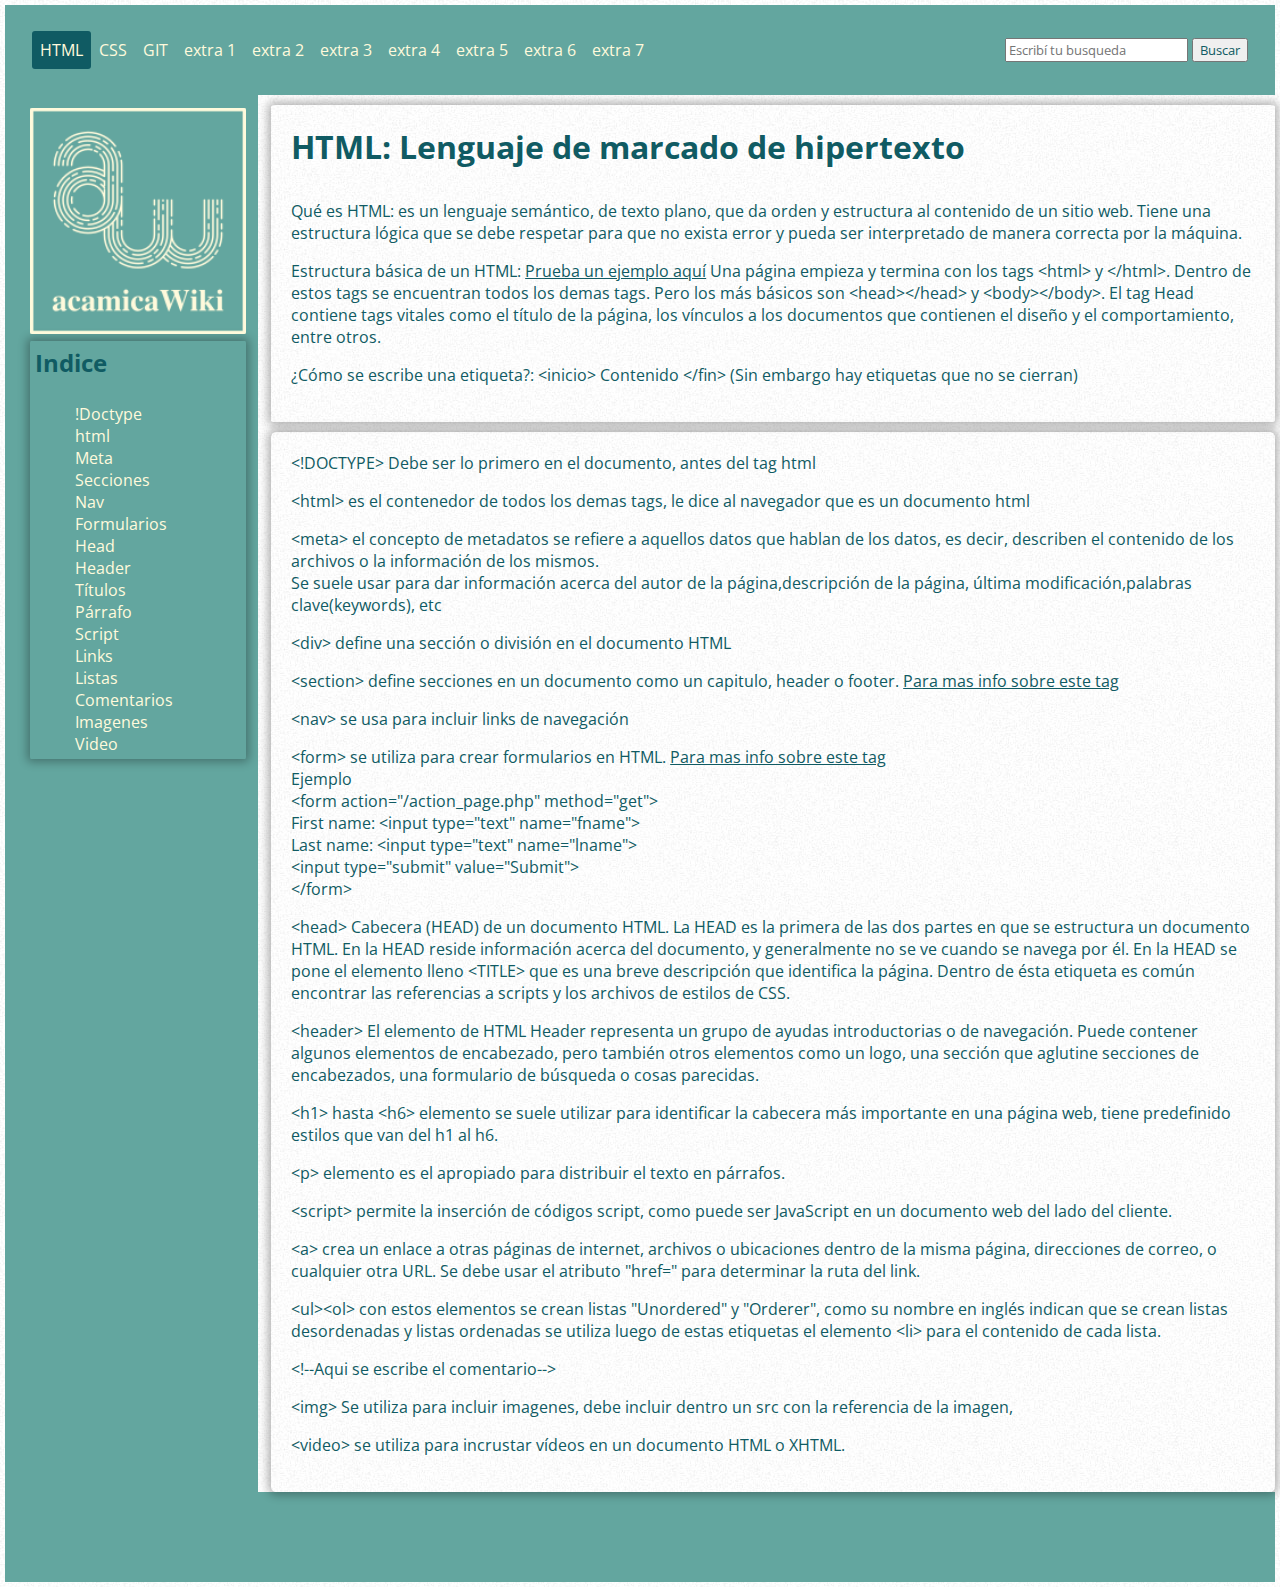
<file: index.html>
<!DOCTYPE html>
<html>

<head>
    <meta charset="utf-8">
    <title>AcamicaWiki</title>
    <link rel="stylesheet" type="text/css" media="screen" href="css/main.css">
    <link href="https://fonts.googleapis.com/css?family=Open+Sans|Roboto" rel="stylesheet">
</head>

<body>
    <header class="header-principal">
        <div class="contenedor-95vw">
            <nav class="menu">
                <ul>
                    <li class="active"><a  href="index.html">HTML</a></li>
                    <li><a href="css.html">CSS</a></li>
                    <li><a href="git.html">GIT</a></li>
                    <li><a href="#">extra 1</a></li>
                    <li><a href="#">extra 2</a></li>
                    <li><a href="#">extra 3</a></li>
                    <li><a href="#">extra 4</a></li>
                    <li><a href="#">extra 5</a></li>
                    <li><a href="#">extra 6</a></li>
                    <li><a href="#">extra 7</a></li>
                </ul>
            </nav>
            <!--Barra de búsqueda a implementar funcionalidad-->
            <!--Titulo y descripcion-->
            <form class="buscador" action="ejecutar-la-busqueda" method="POST">
                <div class="barra">
                    <input type="search" placeholder="Escribí tu busqueda" id="busqueda" />
                    <button type="submit">Buscar</button>
                </div>
            </form>
        </div>
    </header>
    <!-- Contiene el aside (panel lateral) y la parte de contenido -->
<div class="contenido">
    <aside class="navegacion-lateral"> <!--Barra de navegacion lateral-->
        <div class="logo">
            <img src="img/logoawiki.png">
        </div>

        <nav class="box indice">
          <h2>Indice</h2>
            <ul class="link-no-style">
                <li><a href="#doctype">!Doctype</a></li>
                <li><a href="#html">html</a> </li>
                <li><a href="#meta">Meta</a></li>
                <li><a href="#div">Secciones</a></li>
                <li><a href="#nav">Nav</a></li>
                <li><a href="#form">Formularios</a></li>
                <li><a href="#head">Head</a></li>
                <li><a href="#header">Header</a></li>
                <li><a href="#titulos">Títulos</a></li>
                <li><a href="#parrafo">Párrafo</a></li>
                <li><a href="#script">Script</a></li>
                <li><a href="#link">Links</a></li>
                <li><a href="#listas">Listas</a></li>
                <li><a href="#comentario">Comentarios</a></li>
                <li><a href="#imagen">Imagenes</a></li>
                <li><a href="#video">Video</a></li>
            </ul>
        </nav>
    </aside>

    <div class="principal">

        <div class="box descripcion">
            <h1>HTML: Lenguaje de marcado de hipertexto</h1>
            <div class="contenido">
              <p>
                Qué es HTML: es un lenguaje semántico, de texto plano, que da orden y estructura al contenido de un sitio web. Tiene una estructura lógica que se debe respetar para que no exista error y pueda ser interpretado de manera correcta por la máquina.
              </p>
            </div>
            <div class="contenido">
              <p>
                  Estructura básica de un HTML: <a href="https://www.w3schools.com/html/tryit.asp?filename=tryhtml_default">Prueba un ejemplo aquí</a> Una página empieza y termina con los tags &lt;html&gt;
                  y &lt;/html&gt;. Dentro de estos tags se encuentran todos los demas tags. Pero los más básicos son &lt;head&gt;&lt;/head&gt; y &lt;body&gt;&lt;/body&gt;. El tag Head contiene tags vitales como el título de la página, los vínculos a los
                  documentos que contienen el diseño y el comportamiento, entre otros.
              </p>
            </div>

            <div class="contenido">
              <p>¿Cómo se escribe una etiqueta?: &lt;inicio&gt; Contenido &lt;/fin&gt; (Sin embargo hay etiquetas que no se cierran)
              </p>
            </div>
        </div>
        <!--Subnavegacion-->
        <!--Contenido-->
        <div class="box">
            <div class="contenido" id="doctype">
              <p>&lt;!DOCTYPE&gt; Debe ser lo primero en el documento, antes del tag html</p>
            </div>

            <div class="contenido" id="html">
              <p>&lt;html&gt; es el contenedor de todos los demas tags, le dice al navegador que es un documento html</p>
            </div>

            <div class="contenido" id="meta">
              <p>&lt;meta&gt; el concepto de metadatos se refiere a aquellos datos que hablan de los datos, es decir, describen el contenido de los archivos o la información de los mismos. <br> Se suele usar para dar información acerca del autor de la página,descripción
                de la página, última modificación,palabras clave(keywords), etc
              </p>
            </div>

            <div class="contenido" id="div">
              <p>&lt;div&gt; define una sección o división en el documento HTML</p>
            </div>

            <div class="contenido" id="section">
              <p>&lt;section&gt; define secciones en un documento como un capitulo, header o footer.
                <a href="https://www.w3.org/TR/html/sections.html#the-section-element" target="_blank">
                Para mas info sobre este tag</a>
              </p>
            </div>

            <div class="contenido" id="nav">
              <p>&lt;nav&gt; se usa para incluir links de navegación</p>
            </div>

            <div class="contenido" id="form">
              <p id="form">&lt;form&gt; se utiliza para crear formularios en HTML.
                  <a href="https://www.w3schools.com/tags/tag_form.asp" target="_blank">
                    Para mas info sobre este tag</a> <br>Ejemplo<br> &lt;form action="/action_page.php" method="get"&gt;<br> First name: &lt;input type="text" name="fname"&gt;<br> Last name: &lt;input type="text" name="lname"&gt;<br> &lt;input
                    type="submit" value="Submit"&gt;<br> &lt;/form&gt;
              </p>
            </div>

          <div class="contenido" id="head">
            <p>&lt;head&gt; Cabecera (HEAD) de un documento HTML. La HEAD es la primera de las dos partes en que se estructura un documento HTML. En la HEAD reside información acerca del documento, y generalmente no se ve cuando se navega por él. En la HEAD se pone el elemento lleno &lt;TITLE&gt; que es una breve descripción que identifica la página.
              Dentro de ésta etiqueta es común encontrar las referencias a scripts y los archivos de estilos de CSS.
            </p>
          </div>

          <div class="contenido" id="header">
            <p>&lt;header&gt; El elemento de HTML Header representa un grupo de ayudas introductorias o de navegación. Puede contener algunos elementos de encabezado, pero también otros elementos como un logo, una sección que aglutine secciones de encabezados, una formulario de búsqueda o cosas parecidas.
            </p>
          </div>

          <div class="contenido" id="titulos">
            <p>&lt;h1&gt; hasta &lt;h6&gt; elemento se suele utilizar para identificar la cabecera más importante en una página web, tiene predefinido estilos que van del h1 al h6.</p>
          </div>

          <div class="contenido" id="parrafo">
            <p>&lt;p&gt; elemento es el apropiado para distribuir el texto en párrafos.
            </p>
          </div>

          <div class="contenido" id="script">
            <p>&lt;script&gt; permite la inserción de códigos script, como puede ser JavaScript en un documento web del lado del cliente.
            </p>
          </div>

          <div class="contenido" id="link">
            <p>&lt;a&gt; crea un enlace a otras páginas de internet, archivos o ubicaciones dentro de la misma página, direcciones de correo, o cualquier otra URL. Se debe usar el atributo "href=" para determinar la ruta del link.
            </p>
          </div>

          <div class="contenido" id="listas">
            <p>&lt;ul&gt;&lt;ol&gt; con estos elementos se crean listas "Unordered" y "Orderer", como su nombre en inglés indican que se crean listas desordenadas y listas ordenadas se utiliza luego de estas etiquetas el elemento &lt;li&gt; para el contenido de cada lista.
            </p>
          </div>

          <div class="contenido" id="comentario">
            <p>&lt;!--Aqui se escribe el comentario--&gt;</p>
          </div>

          <div class="contenido" id="imagen">
            <p id="imagen">&lt;img&gt; Se utiliza para incluir imagenes, debe incluir dentro un src con la referencia de la imagen, </p>
          </div>

          <div class="contenido" id="video">
            <p>&lt;video&gt; se utiliza para incrustar vídeos en un documento HTML o XHTML.
            </p>
          </div>

        </div>

    </div>
</div>

  <footer>
    <!--agregar contenido para el footer-->
  </footer>

</body>

</html>
</file>
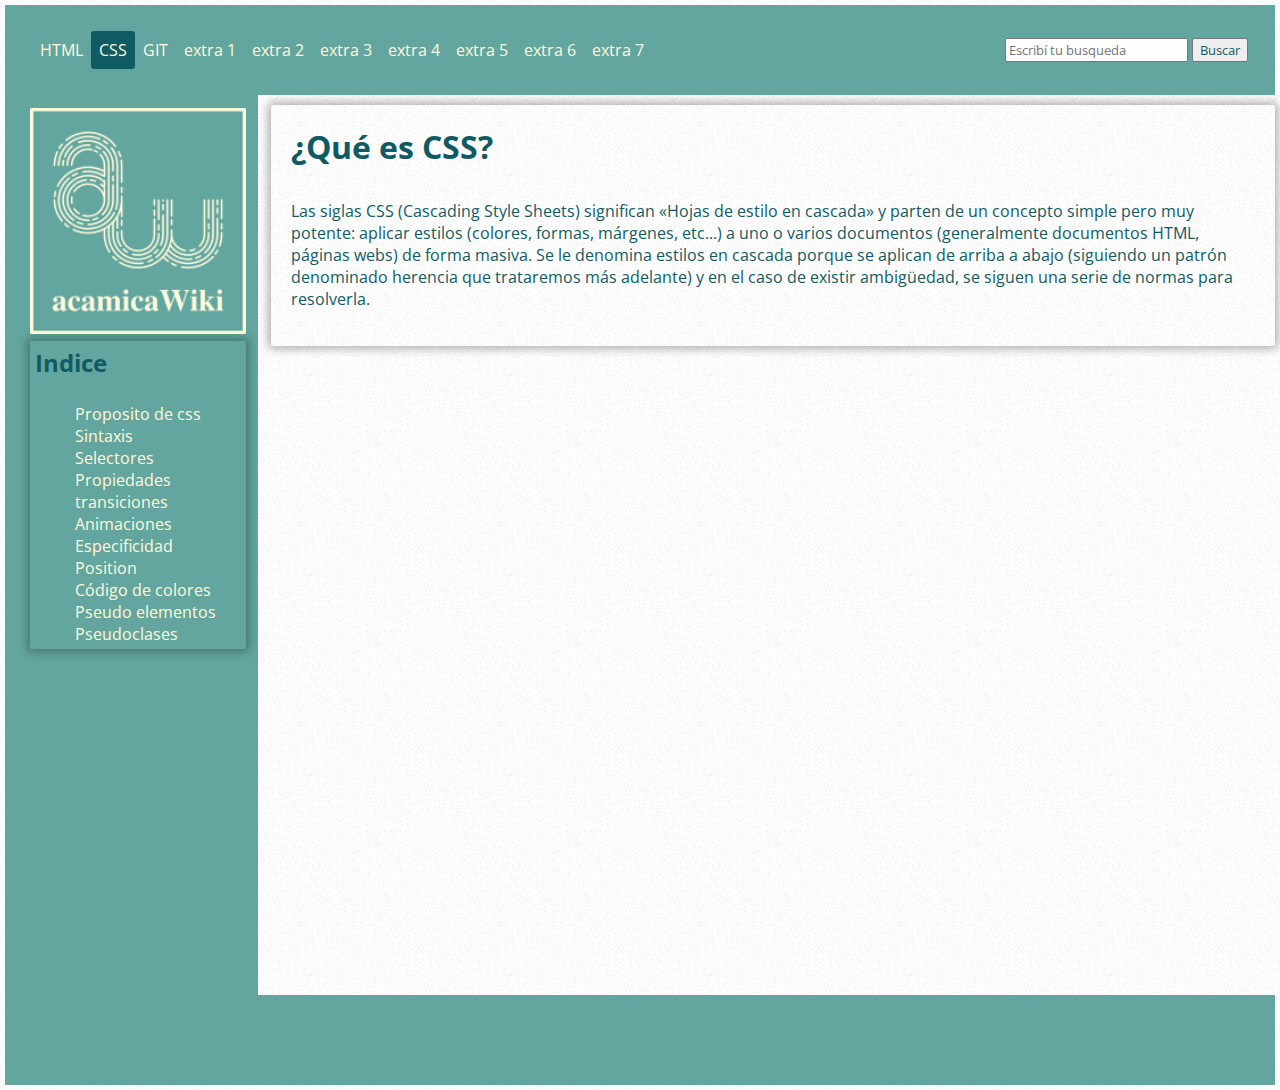
<file: css.html>
<!DOCTYPE html>
<html>

<head>
    <meta charset="utf-8">
    <title>AcamicaWiki</title>
    <link rel="stylesheet" type="text/css" media="screen" href="css/main.css">
    <link href="https://fonts.googleapis.com/css?family=Open+Sans|Roboto" rel="stylesheet">
</head>

<body>
     <header class="header-principal">
        <div class="contenedor-95vw">
            <nav class="menu">
                <ul>
                    <li><a  href="index.html">HTML</a></li>
                    <li class="active"><a href="css.html">CSS</a></li>
                    <li><a href="git.html">GIT</a></li>
                    <li><a href="#">extra 1</a></li>
                    <li><a href="#">extra 2</a></li>
                    <li><a href="#">extra 3</a></li>
                    <li><a href="#">extra 4</a></li>
                    <li><a href="#">extra 5</a></li>
                    <li><a href="#">extra 6</a></li>
                    <li><a href="#">extra 7</a></li>
                </ul>
            </nav>
            <!--Barra de búsqueda a implementar funcionalidad-->
            <!--Titulo y descripcion-->
            <form class="buscador" action="ejecutar-la-busqueda" method="POST">
                <div class="barra">
                    <input type="search" placeholder="Escribí tu busqueda" id="busqueda" />
                    <button type="submit">Buscar</button>
                </div>
            </form>
        </div>
    </header>
    <!--Barra de navegacion lateral-->
    <div class="contenido">
    <aside class="navegacion-lateral">
        <div class="logo">
            <img src="img/logoawiki.png">
        </div>

        <nav class="box indice">
                <h2>Indice</h2>
                <ul class="link-no-style">
                    <li><a href="#doctype">Proposito de css</a></li>
                    <li><a href="#html">Sintaxis</a> </li>
                    <li><a href="#meta">Selectores</a></li>
                    <li><a href="#div">Propiedades</a></li>
                    <li><a href="#nav">transiciones</a></li>
                    <li><a href="#form">Animaciones</a></li>
                    <li><a href="#head">Especificidad</a></li>
                    <li><a href="#header">Position</a></li>
                    <li><a href="#titulos">Código de colores</a></li>
                    <li><a href="#parrafo">Pseudo elementos</a></li>
                    <li><a href="#script">Pseudoclases</a></li>
                </ul>
        </nav>
    </aside>

    <div class="principal">
        <!--Titulo y descripcion-->
        <div class="box">
            <h1>¿Qué es CSS?</h1>
            <!--Subnavegacion-->
            <div class="contenido">
            <p>Las siglas CSS (Cascading Style Sheets) significan «Hojas de estilo en cascada» y parten de un concepto simple pero muy potente: aplicar estilos (colores, formas, márgenes, etc...) a uno o varios documentos (generalmente documentos HTML, páginas webs) de forma masiva.
              Se le denomina estilos en cascada porque se aplican de arriba a abajo (siguiendo un patrón denominado herencia que trataremos más adelante) y en el caso de existir ambigüedad, se siguen una serie de normas para resolverla.
            </p>
          </div>
        </div>

    </div>
</div>

<footer>
  <!--agregar contenido para el footer-->
</footer>

</body>

</html>
</file>
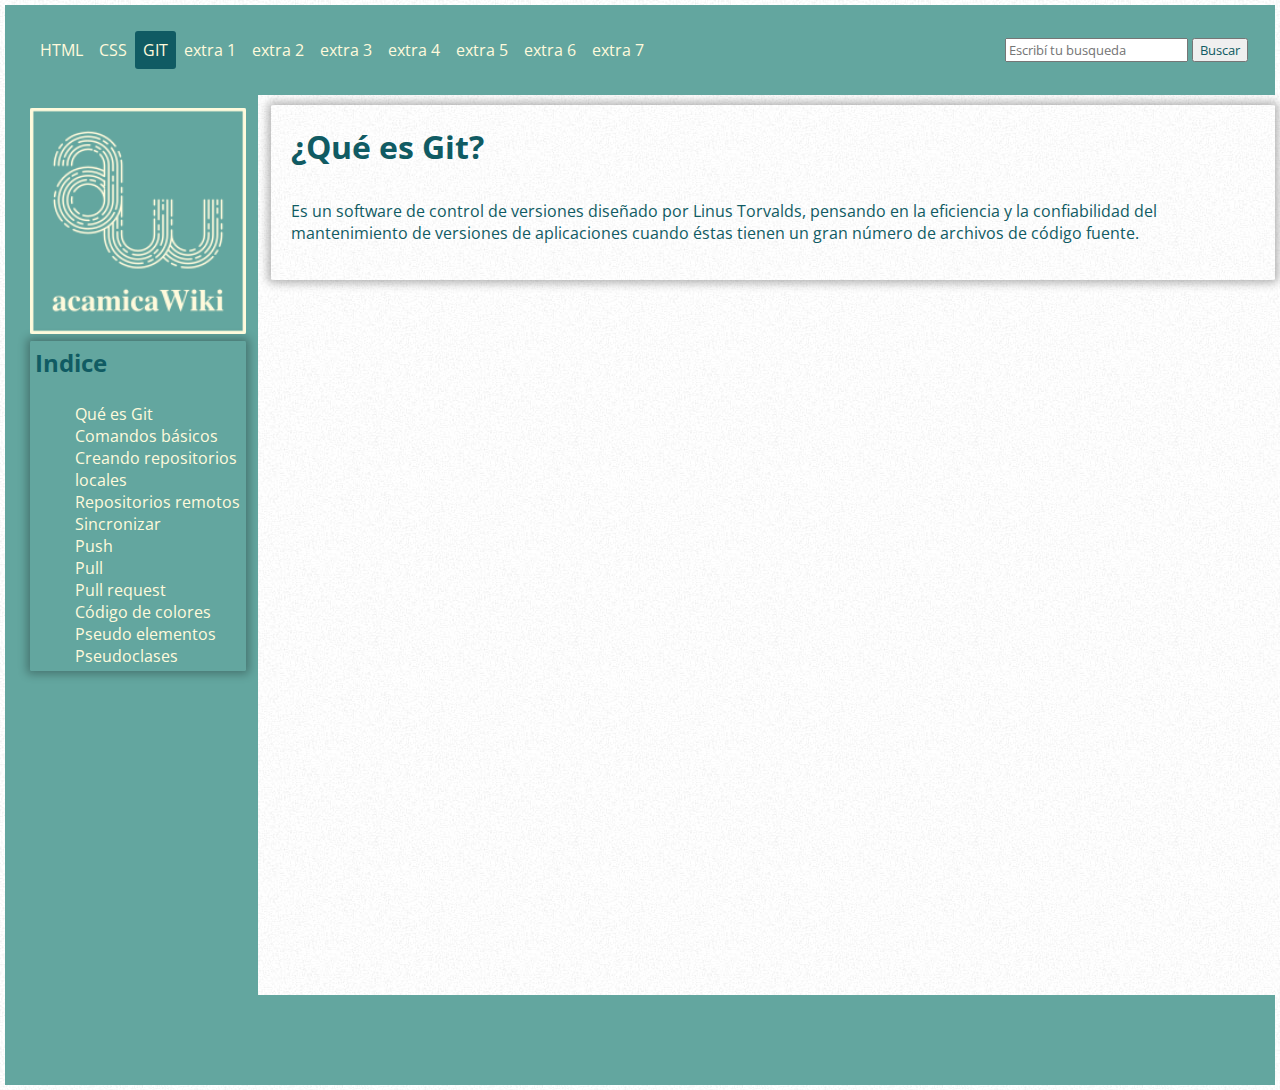
<file: git.html>
<!DOCTYPE html>
<html>

<head>
    <meta charset="utf-8">
    <title>AcamicaWiki</title>
    <link rel="stylesheet" type="text/css" media="screen" href="css/main.css">
    <link href="https://fonts.googleapis.com/css?family=Open+Sans|Roboto" rel="stylesheet">
</head>

<body>
     <header class="header-principal">
        <div class="contenedor-95vw">
            <nav class="menu">
                <ul>
                    <li><a  href="index.html">HTML</a></li>
                    <li><a href="css.html">CSS</a></li>
                    <li class="active"><a href="git.html">GIT</a></li>
                    <li><a href="#">extra 1</a></li>
                    <li><a href="#">extra 2</a></li>
                    <li><a href="#">extra 3</a></li>
                    <li><a href="#">extra 4</a></li>
                    <li><a href="#">extra 5</a></li>
                    <li><a href="#">extra 6</a></li>
                    <li><a href="#">extra 7</a></li>
                </ul>
            </nav>
            <!--Barra de búsqueda a implementar funcionalidad-->
            <!--Titulo y descripcion-->
            <form class="buscador" action="ejecutar-la-busqueda" method="POST">
                <div class="barra">
                    <input type="search" placeholder="Escribí tu busqueda" id="busqueda" />
                    <button type="submit">Buscar</button>
                </div>
            </form>
        </div>
    </header>
    <div class="contenido">
    <aside class="navegacion-lateral"><!--Barra de navegacion lateral-->
        <div class="logo">
            <img src="img/logoawiki.png">
        </div>

        <nav class="box indice">
              <h2>Indice</h2>
                <ul class="link-no-style">
                    <li><a href="#doctype">Qué es Git</a></li>
                    <li><a href="#html">Comandos básicos</a> </li>
                    <li><a href="#meta">Creando repositorios locales</a></li>
                    <li><a href="#div"> Repositorios remotos</a></li>
                    <li><a href="#nav">Sincronizar</a></li>
                    <li><a href="#form">Push</a></li>
                    <li><a href="#head">Pull</a></li>
                    <li><a href="#header">Pull request</a></li>
                    <li><a href="#titulos">Código de colores</a></li>
                    <li><a href="#parrafo">Pseudo elementos</a></li>
                    <li><a href="#script">Pseudoclases</a></li>
                </ul>
        </nav>
    </aside>

    <div class="principal">
        <!--Titulo y descripcion-->
        <div class="box descripcion">
            <h1>¿Qué es Git?</h1>
            <div class="contenido">
              <p>
                Es un software de control de versiones diseñado por Linus Torvalds, pensando en la eficiencia y la confiabilidad del mantenimiento de versiones de aplicaciones cuando éstas tienen un gran número de archivos de código fuente.
              </p>
            </div>
        </div>

    </div>
</div>

<footer>
  <!--agregar contenido para el footer-->
</footer>

</body>

</html>
</file>
<file: css/main.css>
*{
    margin: 0;
    box-sizing: border-box;
    font-family: 'Open Sans', sans-serif;
    color:#105b63;
}
html{
    background-image: url('../img/noise.jpg');
}
body{
    color: #105b63;
    margin: 5px; /*agregué esto para que se vieran los bordes y que la página no parezca "infinita"*/
}
p,h1,h2,h3{
    margin-bottom: 1em;
}

.content{
    margin-left: 3em;
    margin-right: 3em;
}

/*
    COLORES:
    #63A69F >=> Verde Claro de fondo
    #105b63 >=> Verde Oscuro de acento y textos sobre fondos claros
	#fffadc >=> Color para textos sobr efondo verde

*/

/* Estilo de links que muestran los parrafos
Quedan subrayados y se colorean al pasar el puntero para que se entiendan que son enlaces
*/
p a:hover{
  transition: all 0.3s;
	color: #fffadc;
	background-color: #105b63;

}
/* Esta clase esta pensada para el caso que se necesite usar una lista de links en otros lugares y se quiera dar un estilo sencillo, ej. lista de recursos */
.link-no-style a{
	text-decoration: none;
	color: #fffadc;
}


.header-principal{
    background-color: #63A69F;
    height: 10vh;
    position: sticky;
    top: 0;
}
footer{
  padding: 10px;
  background-color: #63A69F;
  height: 10vh;
  display: flex;
  align-items: center;
  justify-content: center;
}

/* se aplica flex al contenedor dentro de la cabecera proncipal dejando libre la clase contenedor 95vw para futuros usos */
.header-principal .contenedor-95vw{
    display: flex;
    align-items: center;
    justify-content: space-between;

}

/* Contenedor que centra elementos y ocupa 95 del viwport */
.contenedor-95vw{
    width: 95vw;
    height: 100%; /*ayuda a centrar elementos verticalmente*/
    margin: 0 auto;
    /* background-color: #fff; */
}

.menu ul{
    display: flex;
    list-style: none;
    padding: 0;
}

.menu a{
    padding: 0.5em;
    display: inline-block;
    text-decoration: none;
    color: #fffadc;
    transition: background-color 0.3s;
}
.menu a:hover{
    background-color:#105b63;
    border-radius: 3px;

}

.active{
    background-color: #105b63;
    border-radius: 3px;
}

.navegacion-lateral{
    background-color: #63A69F;
    padding-left: 2%;
    padding-top: 1%;
    padding-right: 1%;
    min-height:100vh;
    width: 20vw;

}




.logo img{
    width: 100%;
    display: inline-block;
}
.indice{
	max-height: 60%;
	overflow: scroll;
  overflow-x: hidden;
}
.indice ul{
	list-style-type: none;
}
.indice a:hover{
	text-decoration: #fffadc underline;
}

.contenido{
    display: flex;
    justify-content: space-between;

}
.principal{
    width: 80%;
    margin-left: 1%;

}
.box {
	box-shadow: 0px 0px 10px 3px rgba(0,0,0,0.3);
	margin-top: 1%;

	padding: 2%;
	border-radius: 0.5%;
}
</file>
